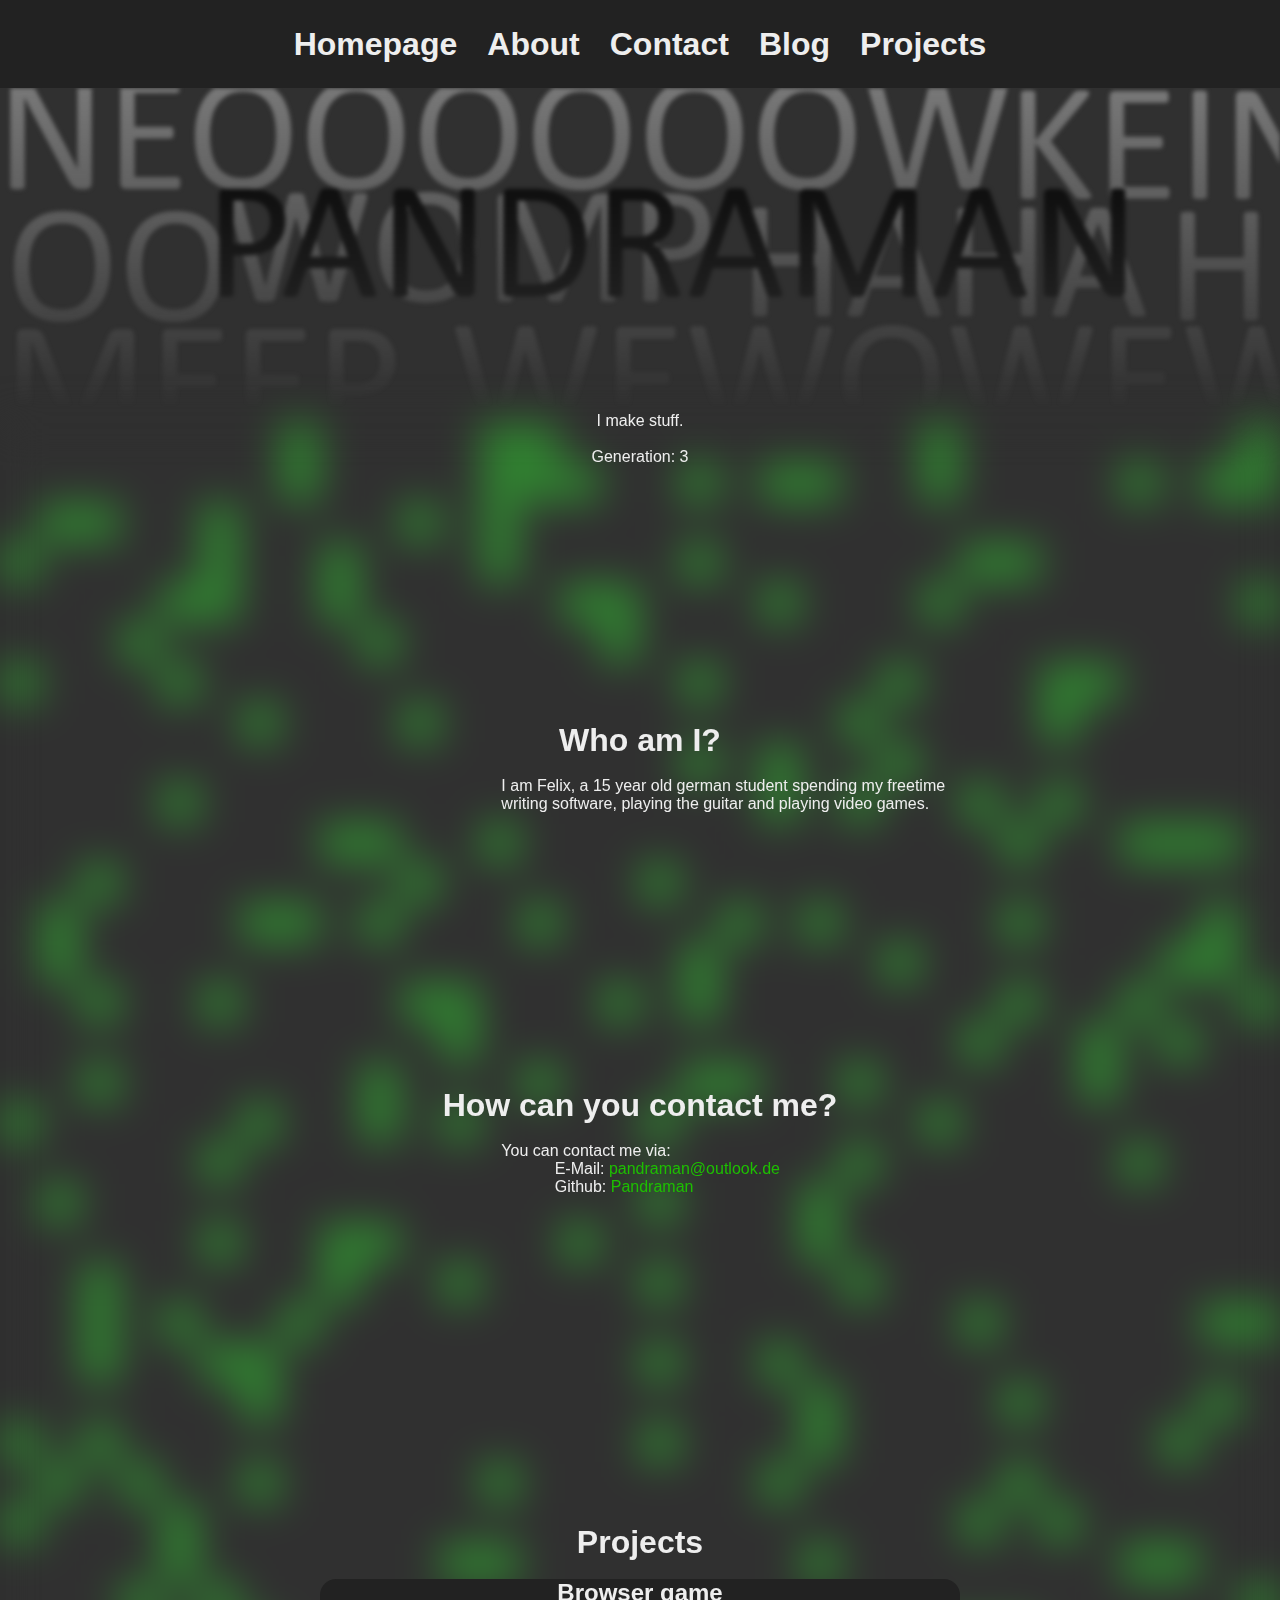
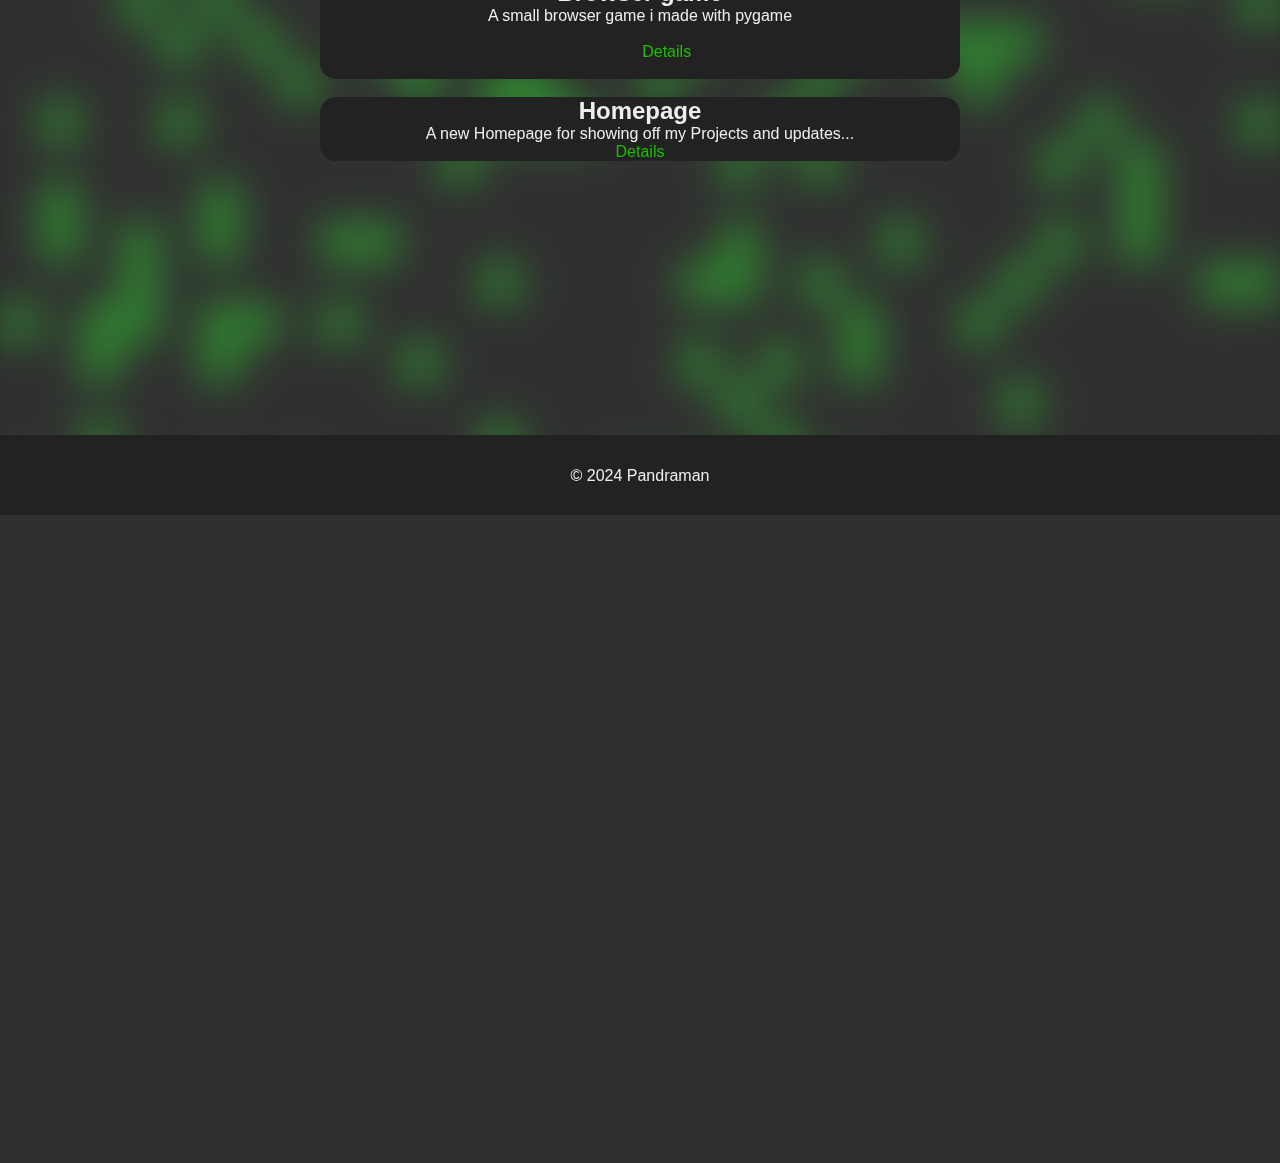
<file: index.html>
<!DOCTYPE html>
    <head>
        <meta name="google-site-verification" content="IGN5oR3l6WlGMMUcMhnDzQnd57oNiz3wrQFu_IPQtcc" />
        <link rel="stylesheet" href="index.css">
        <title>Homepage</title>
    </head>
    <body>
        <div id="home"></div>
        <div class="list">
            <li>
                <a href="#home">Homepage</a>
                <a href="#about">About</a>
                <a href="#contact">Contact</a>
                <a href="https://pandraman.github.io/blogs">Blog</a>
                <a href="#projects">Projects</a>
            </li>
        </div>
        <img src="files/banner.png" class="banner"></img>
        

        <p>I make stuff.</p>

        <br>

        <p id="genCounter">gen</p>
        <canvas id="gameCanvas"></canvas>
        <script src="gameOfLife.js"></script>
        
        
        <h1 class="break" id="about">Who am I?</h1>

        <p class="base-text">
            I am Felix, a 15 year old german student spending my freetime
            writing software, playing the guitar and playing video games.
        </p>



        <h1 class="break" id="contact">How can you contact me?</h1>
        <p class="base-text">
            You can contact me via:
                        E-Mail: <a href="mailto:pandraman@outlook.de">pandraman@outlook.de</a>
                        Github: <a href="https://github.com/Pandraman">Pandraman</a>



        </p>



        <h1 class="break" id="projects">Projects</h1>
        <br>
        <div class="blog">
            <h2>Browser game</h2>
            <p>A small browser game i made with pygame<p>
            <a href="/projects/browsergame.html">Details</a>
        </div>
        <br>
        <div class="blog">
            <h2>Homepage</h2>
            <p>A new Homepage for showing off my Projects and updates...</p>
            <a href="/projects/homepage.html">Details</a>
        </div>
        <br>
        

        <h1 class="break"></h1>

    </body>

    <footer>
        <p class="footer">© 2024 Pandraman</p>
    </footer>
</file>
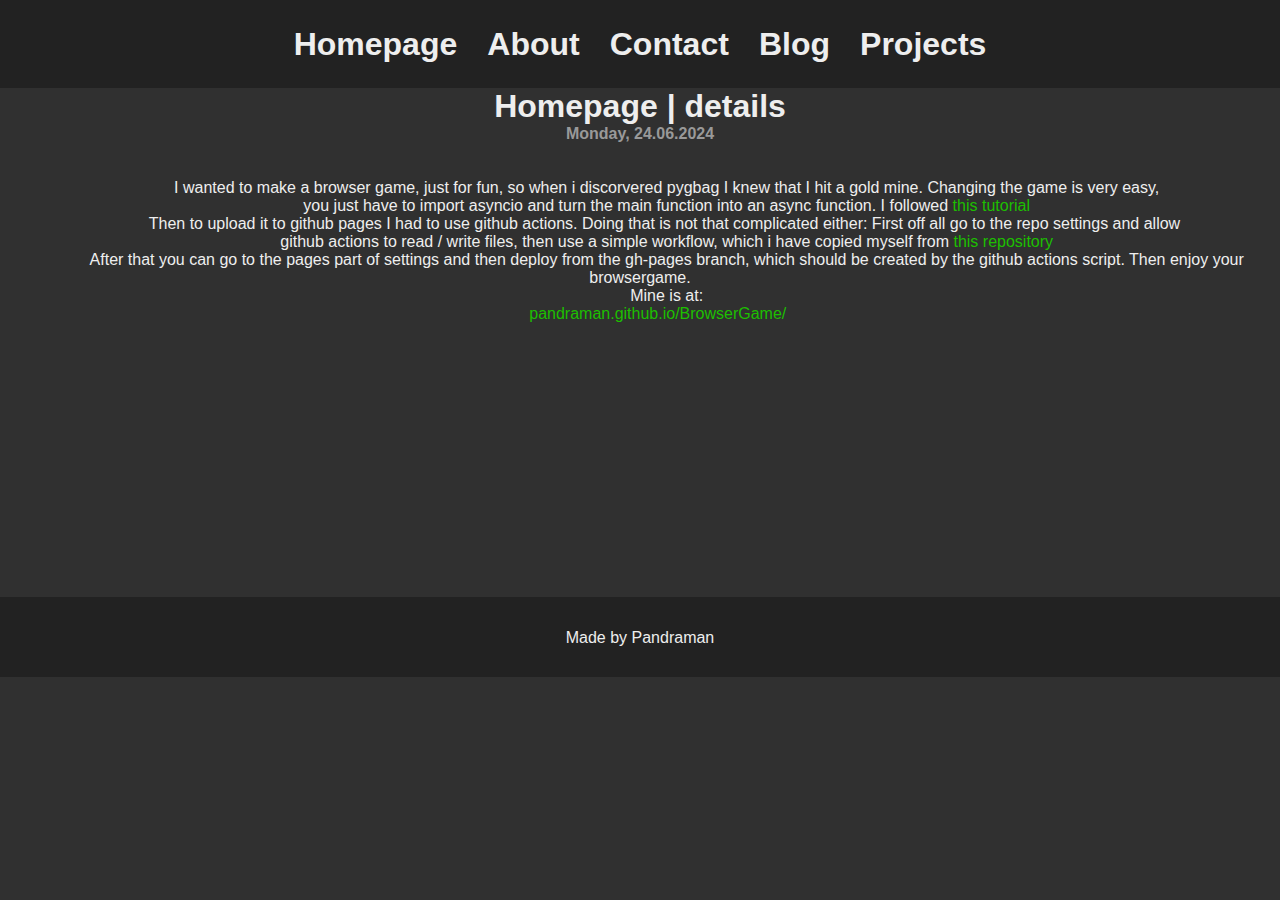
<file: blogs/browsergame.html>
<!DOCTYPE html>
    <head>
        <link rel="stylesheet" href="../index.css">
        <title>Details | Homepage</title>
    </head>
    <body>
        <div class="list">
            <li>
                <a href="/#home">Homepage</a>
                <a href="/#about">About</a>
                <a href="/#contact">Contact</a>
                <a href="/#blogs">Blog</a>
                <a href="/#projects">Projects</a>
            </li>
        </div>
        <h1>Homepage | details</h1>
        <p style="color: #999999; font-weight: 600;">Monday, 24.06.2024</p>
        <br>
        <p>
            I wanted to make a browser game, just for fun, so when i discorvered pygbag I knew that I hit a gold mine. Changing the game is very easy,
            you just have to import asyncio and turn the main function into an async function. I followed <a href="https://youtu.be/6PhDmpBcezQ">this tutorial</a>
            Then to upload it to github pages I had to use github actions. Doing that is not that complicated either: First off all go to the repo settings and allow 
            github actions to read / write files, then use a simple workflow, which i have copied myself from <a href="https://github.com/Santhoshkumard11/deploy-pygame">this repository</a>
            After that you can go to the pages part of settings and then deploy from the gh-pages branch, which should be created by the github actions script. Then enjoy your browsergame.
            Mine is at:
        <a href="https://pandraman.github.io/BrowserGame/">pandraman.github.io/BrowserGame/</a>
        </p>
        <h1 class="break"></h1>
    </body>

    <footer>
        <p class="footer">Made by Pandraman</p>
    </footer>
</file>
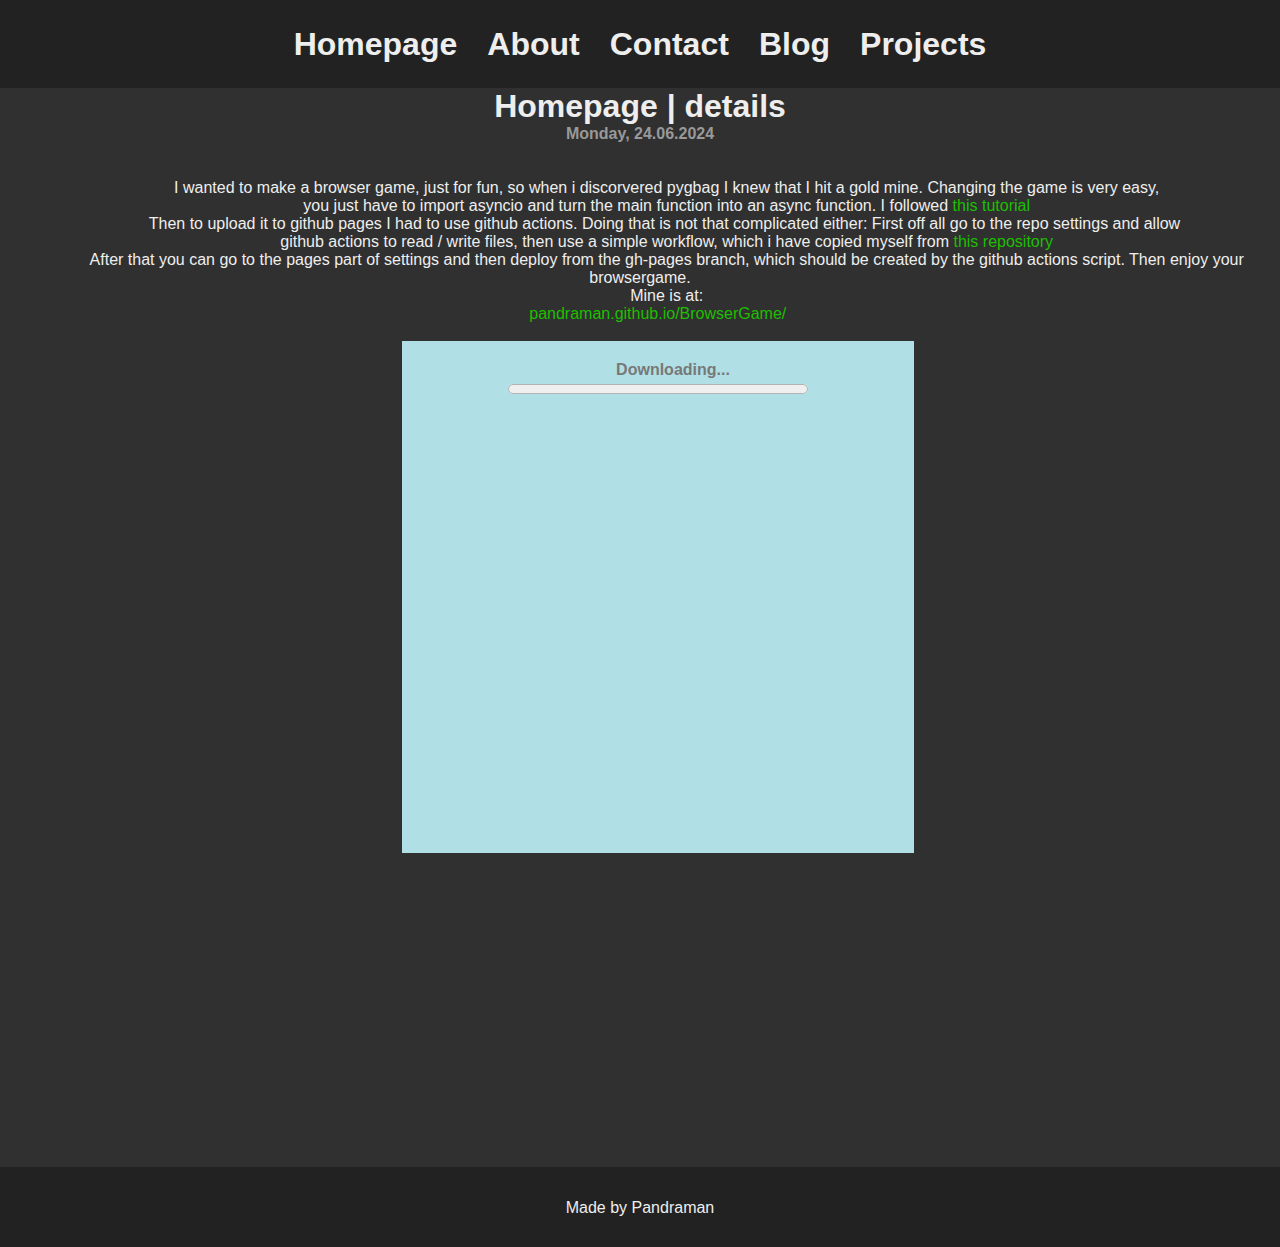
<file: projects/browsergame.html>
<!DOCTYPE html>
    <head>
        <link rel="stylesheet" href="../index.css">
        <title>Details | First Browsergame</title>
    </head>
    <body>
        <div class="list">
            <li>
                <a href="/#home">Homepage</a>
                <a href="/#about">About</a>
                <a href="/#contact">Contact</a>
                <a href="https://pandraman.github.io/blogs/">Blog</a>
                <a href="/#projects">Projects</a>
            </li>
        </div>
        <h1>Homepage | details</h1>
        <p style="color: #999999; font-weight: 600;">Monday, 24.06.2024</p>
        <br>
        <p>
            I wanted to make a browser game, just for fun, so when i discorvered pygbag I knew that I hit a gold mine. Changing the game is very easy,
            you just have to import asyncio and turn the main function into an async function. I followed <a href="https://youtu.be/6PhDmpBcezQ">this tutorial</a>
            Then to upload it to github pages I had to use github actions. Doing that is not that complicated either: First off all go to the repo settings and allow 
            github actions to read / write files, then use a simple workflow, which i have copied myself from <a href="https://github.com/Santhoshkumard11/deploy-pygame">this repository</a>
            After that you can go to the pages part of settings and then deploy from the gh-pages branch, which should be created by the github actions script. Then enjoy your browsergame.
            Mine is at:
        <a href="https://pandraman.github.io/Games/Game 01/index.html">pandraman.github.io/BrowserGame/</a>

        <iframe src="https://pandraman.github.io/Games/Game 01/index.html" class="game-iframe"></iframe>
        <style>
            /* Optional: Style your iframe for better presentation */
            .game-iframe {
                width: 512px;
                height: 512px; /* Adjust height as needed */
                border: none;
            }
        </style>

        </p>
        <h1 class="break"></h1>
    </body>

    <footer>
        <p class="footer">Made by Pandraman</p>
    </footer>
</file>
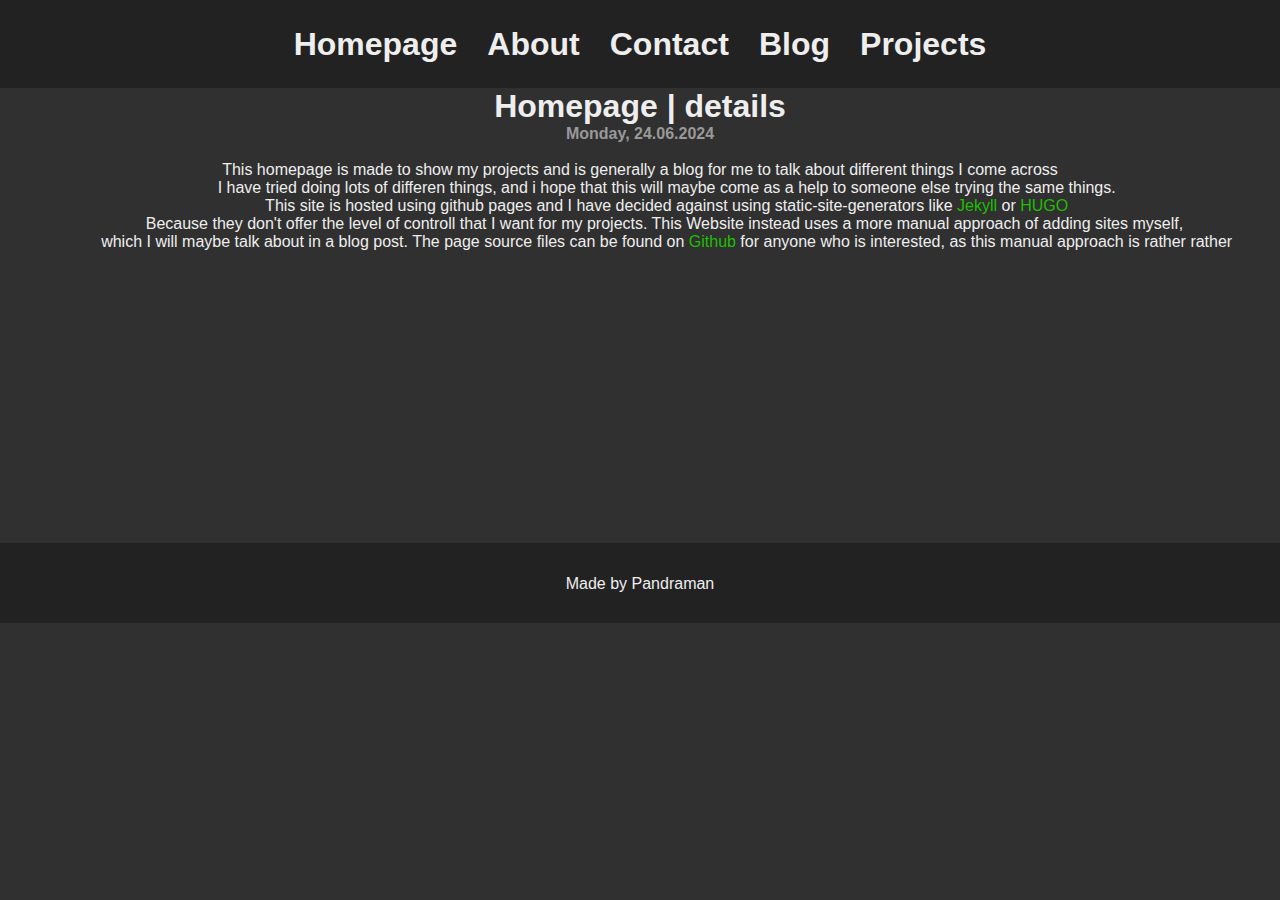
<file: projects/homepage.html>
<!DOCTYPE html>
    <head>
        <link rel="stylesheet" href="../index.css">
        <title>Details | Homepage</title>
    </head>
    <body>
        <div class="list">
            <li>
                <a href="/#home">Homepage</a>
                <a href="/#about">About</a>
                <a href="/#contact">Contact</a>
                <a href="/#blogs">Blog</a>
                <a href="/#projects">Projects</a>
            </li>
        </div>
        <h1>Homepage | details</h1>
        <p style="color: #999999; font-weight: 600;">Monday, 24.06.2024</p>
        <br>
        <p>This homepage is made to show my projects and is generally a blog for me to talk about different things I come across
            I have tried doing lots of differen things, and i hope that this will maybe come as a help to someone else trying the same things.
            This site is hosted using github pages and I have decided against using static-site-generators like <a href="https://jekyllrb.com/">Jekyll</a> or <a href="https://gohugo.io/">HUGO</a>
            Because they don't offer the level of controll that I want for my projects. This Website instead uses a more manual approach of adding sites myself, 
            which I will maybe talk about in a blog post. The page source files can be found on <a href="https://github.com/Pandraman/pandraman.github.io">Github</a> for anyone who is interested, as this manual approach is rather rather
            
        </p>
        <h1 class="break"></h1>
    </body>

    <footer>
        <p class="footer">Made by Pandraman</p>
    </footer>
</file>
<file: index.css>
* {
    margin: 0;
    padding: 0;
    font-family: sans-serif;
    position: relative;
    text-align: center;
    scroll-behavior: smooth;
    overflow-x: hidden;
    
}

body {
    background-color: #303030;
    color: #eee;
}
.banner {
    width: 100%;
    height: 25%;
    -webkit-mask-image: linear-gradient(to bottom, rgba(0,0,0,1), rgba(0,0,0,0));
    mask-image: linear-gradient(to bottom, rgba(0,0,0,1), rgba(0,0,0,0));
    background-size: cover;
    background-position: center;
    filter: blur(2px);
}
#gameCanvas {
    position: absolute;
    top: 20%;
    left: 0;
    z-index: -1;
    filter: blur(20px);
    width: auto;
}
a {
    text-decoration: none;
    color: #1dbf00;
}

p {
   text-align: center;
   /* padding-left: 1%; */
    white-space: pre-wrap;
    background: none;
}

.base-text {
    max-width: fit-content;
    text-align: left;
    left: 35%;

}

.list {
    position: sticky;
    top: 0;
    padding-top: 2%;
    padding-bottom: 2%;
    background-color: #222222;
    z-index: 1000;
}

.break {
    padding-top: 20%;
}

li {
    list-style-type: none;
}
li a {
    padding-left: 1%;
    padding-right: 1%;
    color: #eee;
    font-weight: 800;
    font-size: xx-large;
    position: relative;
}

footer {

    

    width: 100%;
    height: 5rem;
    background-color: #222222;
    text-align: center;
    justify-content: center;
}
.Download {
    position: absolute;
    top: 130%;
    left: 38%;
}

.blog {
    background-color: #222222;
    width: 50%;
    min-height: 10%;
    left: 25%;
    border-radius: 1rem;
}

.footer {
    position: relative;
    top: 40%;
}
</file>
